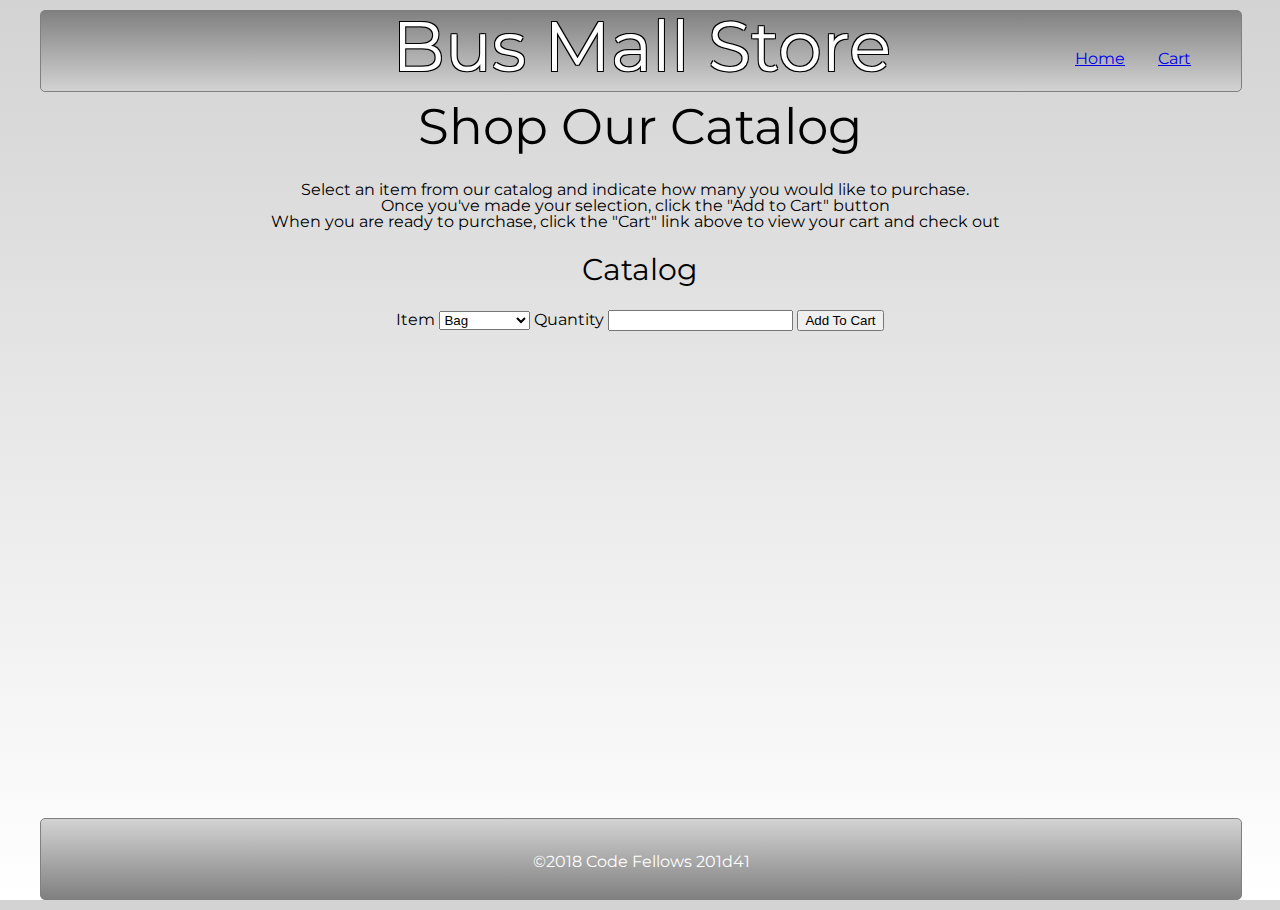
<file: index.html>
<!DOCTYPE html>
<html>

  <head>
    <title>Bus Mall Store</title>
    <link rel="stylesheet" href="css/reset.css" />
    <link rel="stylesheet" href="css/style.css" />
    <style>
      @import url('https://fonts.googleapis.com/css?family=Montserrat');
      </style>
  </head>

  <body>

    <header>
      <h1>Bus Mall Store</h1>
      <nav>
        <ul>
          <li><a href="index.html">Home</a></li>
          <li><a href="cart.html">Cart</a><span id="itemCount"></span></li>
        </ul>
      </nav>
    </header>

    <main>

      <section class="deck col-1">
        <div class="card">
          <header>
            <h1>Shop Our Catalog</h1>
          </header>
          <div class="copy">
            <ol>
              <li>Select an item from our catalog and indicate how many you would like to purchase.</li>
              <li>Once you've made your selection, click the "Add to Cart" button</li>
              <li>When you are ready to purchase, click the "Cart" link above to view your cart and check out</li>
            </ol>
          </div>
        </div>
      </section>

      <section class="deck col-2">
        <div class="card">
          <div class="copy">
            <form id="catalog">
              <fieldset>
                <legend>Catalog</legend>
                <label>
                  <span>Item</span>
                  <select id="items"></select>
                </label>
                <label>
                  <span>Quantity</span>
                  <input id="quantity" type="number" />
                </label>
                <input type="submit" value="Add To Cart" />
              </fieldset>
            </form>
          </div>
        </div>
        <div class="card" id="cartContents"></div>
      </section>

    </main>

    <footer>
      <p>&copy;2018 Code Fellows 201d41</p>
    </footer>

    <script src='js/app.js'></script>
    <script src='js/catalog.js'></script>
  </body>

</html>
</file>
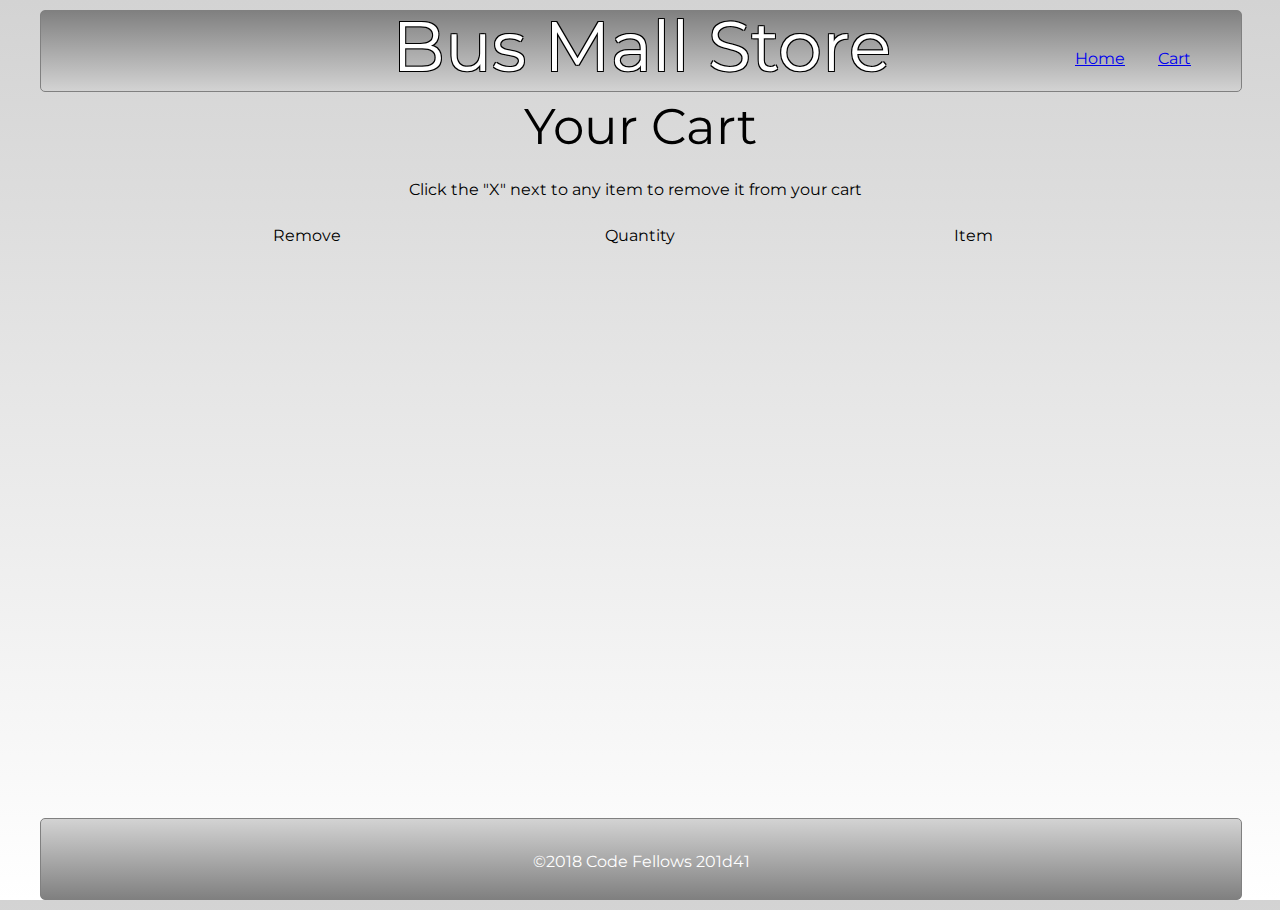
<file: cart.html>
<!DOCTYPE html>
<html>
  <head>
    <title>Bus Mall Store</title>
    <link rel="stylesheet" href="css/reset.css" />
    <link rel="stylesheet" href="css/style.css" />
    <style>
      @import url("https://fonts.googleapis.com/css?family=Montserrat");
    </style>
  </head>

  <body>
    <header>
      <h1>Bus Mall Store</h1>
      <nav>
        <ul>
          <li><a href="index.html">Home</a></li>
          <li><a href="cart.html">Cart</a><span id="itemCount"></span></li>
        </ul>
      </nav>
    </header>

    <main>
      <section class="deck col-1">
        <div class="card">
          <header><h1>Your Cart</h1></header>
          <div class="copy">
            <ol>
              <li>
                Click the "X" next to any item to remove it from your cart
              </li>
            </ol>
          </div>
        </div>
      </section>

      <section class="deck col-1">
        <div class="card">
          <table id="cart">
            <thead>
              <tr>
                <th>Remove</th>
                <th>Quantity</th>
                <th>Item</th>
              </tr>
            </thead>
            <tbody></tbody>
            <tfoot></tfoot>
          </table>
        </div>
      </section>
    </main>

    <footer><p>&copy;2018 Code Fellows 201d41</p></footer>

    <script src="js/app.js"></script>
    <script src="js/cart.js"></script>
  </body>
</html>
</file>
<file: css/style.css>
html {
  height: 100%;
}

body {
  width: 1200px;
  min-height: 100%;
  font-family: "Montserrat", sans-serif;
  margin-left: auto;
  margin-right: auto;
  background-image: linear-gradient(lightgrey, white);
}

header {
  margin-top: 10px;
  width: 100%;
  height: 80px;
}

body > header {
  background-image: linear-gradient(grey, lightgrey);
  border: 1px solid grey;
  border-radius: 5px;
}

body > header > h1 {
  font-size: 70px;
  width: 100%;
  color: white;
  text-shadow:
    -1px -1px 0 #000,
    1px -1px 0 #000,
    -1px 1px 0 #000,
    1px 1px 0 #000;
}

nav > ul {
  columns: 2;
}

h1 {
  text-align: center;
  font-size: 50px;
  margin-left: auto;
  margin-right: auto;
  width: 500px;
}

nav {
  float: right;
  text-align: right;
  margin-right: 50px;
  margin-top: -30px;
}

ul {
  display: block;
}

ol {
  padding-right: 10px;
  text-align: center;
  padding-bottom: 25px;
}

main > header {
  height: -20px;
}

.deck {
  width: 1000px;
  height: 100%;
  /* outline: 1px solid grey; */
  margin-right: auto;
  margin-left: auto;
}

footer {
  background-image: linear-gradient(lightgrey, grey);
  width: 1200px;
  height: 80px;
  position: absolute;
  bottom:0;
  border: 1px solid grey;
  border-radius: 5px;
  text-align: center;
}

footer > p {
  padding-top: 35px;
  color: white;
}

legend {
  padding-bottom: 25px;
  text-align: center;
  font-size: 30px;
}

fieldset {
  width: 1000px;
  height: 300px;
  margin-bottom: 20px;
  text-align: center;
}

catalog {
  text-align: center;
}

table {
  width: 1000px;
  padding: 5px;
}

tr {
  text-align: center;
  padding-top: 5px;
  padding-bottom: 5px;
}

th {
  text-align: center;
  width: 200px;
  padding-top: 5px;
  padding-bottom: 5px;
}

td {
  text-align: center;
  width: 200px;
  padding-top: 5px;
  padding-bottom: 5px;
}

td:last-child {
  padding-bottom: 25px;
}

input:hover {
  transform: scale(0.9);
}
</file>
